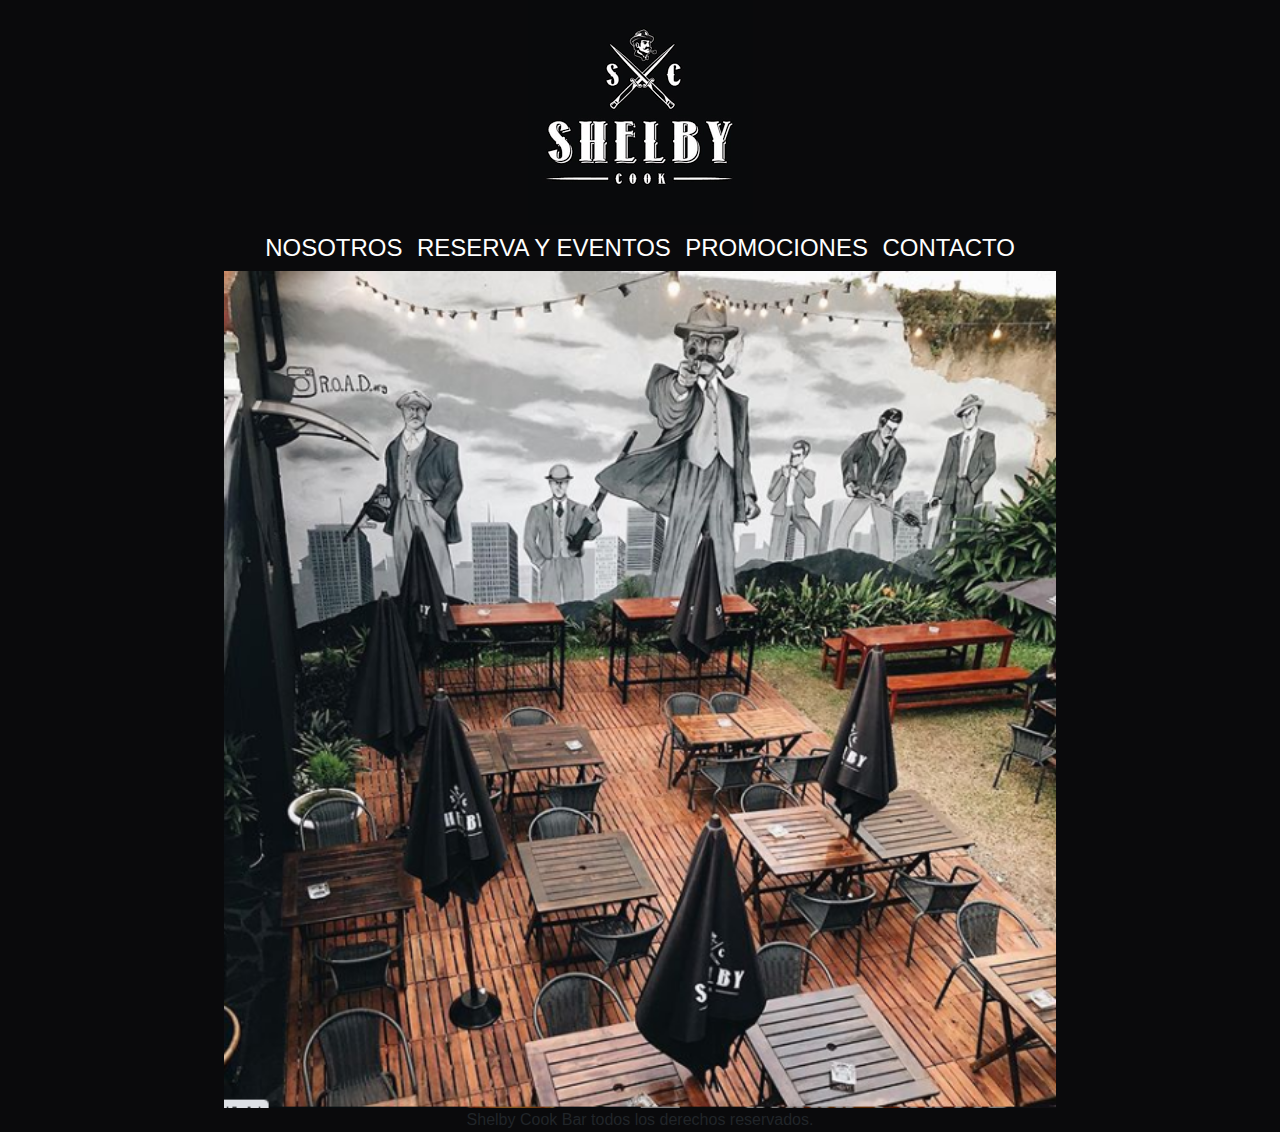
<file: tp0/index.html>
<!DOCTYPE html>
<html lang="”es”">
  <head>
    <meta charset="”UTF-8″" />
    <title>Shelby</title>
    <link
      rel="stylesheet"
      href="https://stackpath.bootstrapcdn.com/bootstrap/4.5.2/css/bootstrap.min.css"
      integrity="sha384-JcKb8q3iqJ61gNV9KGb8thSsNjpSL0n8PARn9HuZOnIxN0hoP+VmmDGMN5t9UJ0Z"
      crossorigin="anonymous"
    />
    <link rel="stylesheet" href="css/styles.css" />
  </head>
  <body class="fondonegro">
    <header class="centrado">
      <div>
        <img src="img/logo.png" alt="" class="imglogo" />
      </div>
      <nav class="navegacion">
        <a href="nosotros.html">Nosotros</a>

        <a href="reservaEventos.html">Reserva y eventos</a>
        <a href="promociones.html">Promociones</a>
        <a href="contacto.html">Contacto</a>
      </nav>
    </header>

    <section class="container centrado">
      <img src="img/fondoshelby.png" alt="" style="width: 75%" />
    </section>

    <footer class="container centrado">
      Shelby Cook Bar todos los derechos reservados.
    </footer>
  </body>
</html>
</file>
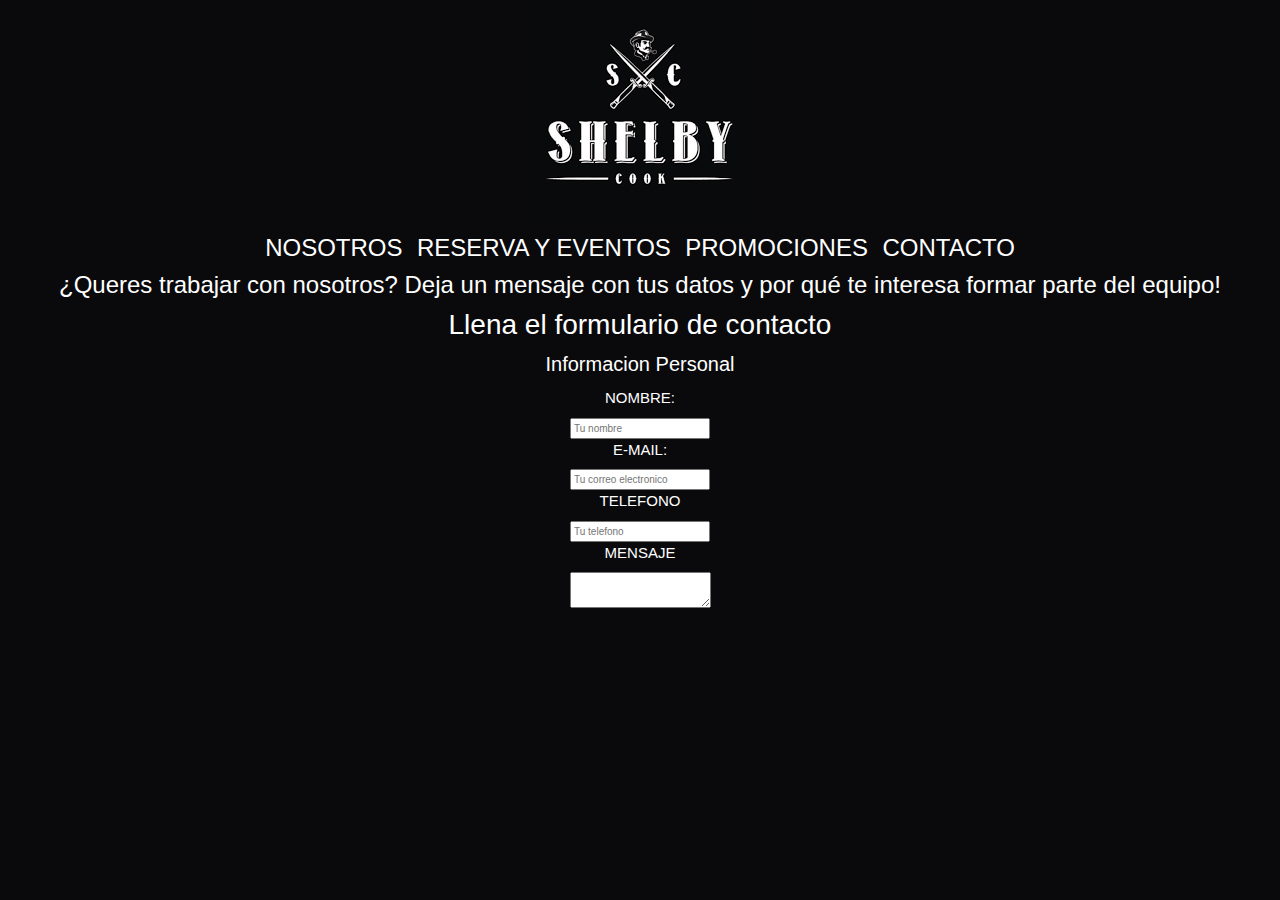
<file: tp0/contacto.html>
<!DOCTYPE html>
<html lang="en">
  <head>
    <meta charset="UTF-8" />
    <meta name="viewport" content="width=device-width, initial-scale=1.0" />
    <title>ShelbyBar</title>
    <link
      rel="stylesheet"
      href="https://stackpath.bootstrapcdn.com/bootstrap/4.5.2/css/bootstrap.min.css"
      integrity="sha384-JcKb8q3iqJ61gNV9KGb8thSsNjpSL0n8PARn9HuZOnIxN0hoP+VmmDGMN5t9UJ0Z"
      crossorigin="anonymous"
    />
    <link rel="stylesheet" href="css/styles.css" />
  </head>
  <body class="fondonegro colortexto">
    <header>
      <div class="container">
        <div class="centrado">
          <a href="index.html"><img src="img/logo.png" alt="" /></a>

          <nav class="navegacion">
            <a href="nosotros.html">Nosotros</a>
            <a href="reservaEventos.html">Reserva y eventos</a>
            <a href="promociones.html">Promociones</a>
            <a href="contacto.html">Contacto</a>
          </nav>
        </div>
      </div>
    </header>
    <section class="centrado">
      <h4>
        ¿Queres trabajar con nosotros? Deja un mensaje con tus datos y por qué
        te interesa formar parte del equipo!
      </h4>
    </section>

    <section class="contenedor centrado">
      <h3 class="centrado">Llena el formulario de contacto</h3>
      <form action="">
        <fieldset>
          <legend>Informacion Personal</legend>
          <label for="nombre">Nombre:</label>
          <input type="text" id="nombre" placeholder="Tu nombre" />

          <label for="email">E-mail: </label>
          <input
            type="email"
            id="email"
            placeholder="Tu correo electronico"
            required
          />

          <label for="telefono">Telefono</label>
          <input type="tel" id="telefono" placeholder="Tu telefono" />

          <label for="mensaje">Mensaje</label>
          <textarea id="mensaje"></textarea>
        </fieldset>
      </form>
    </section>
  </body>
</html>
</file>
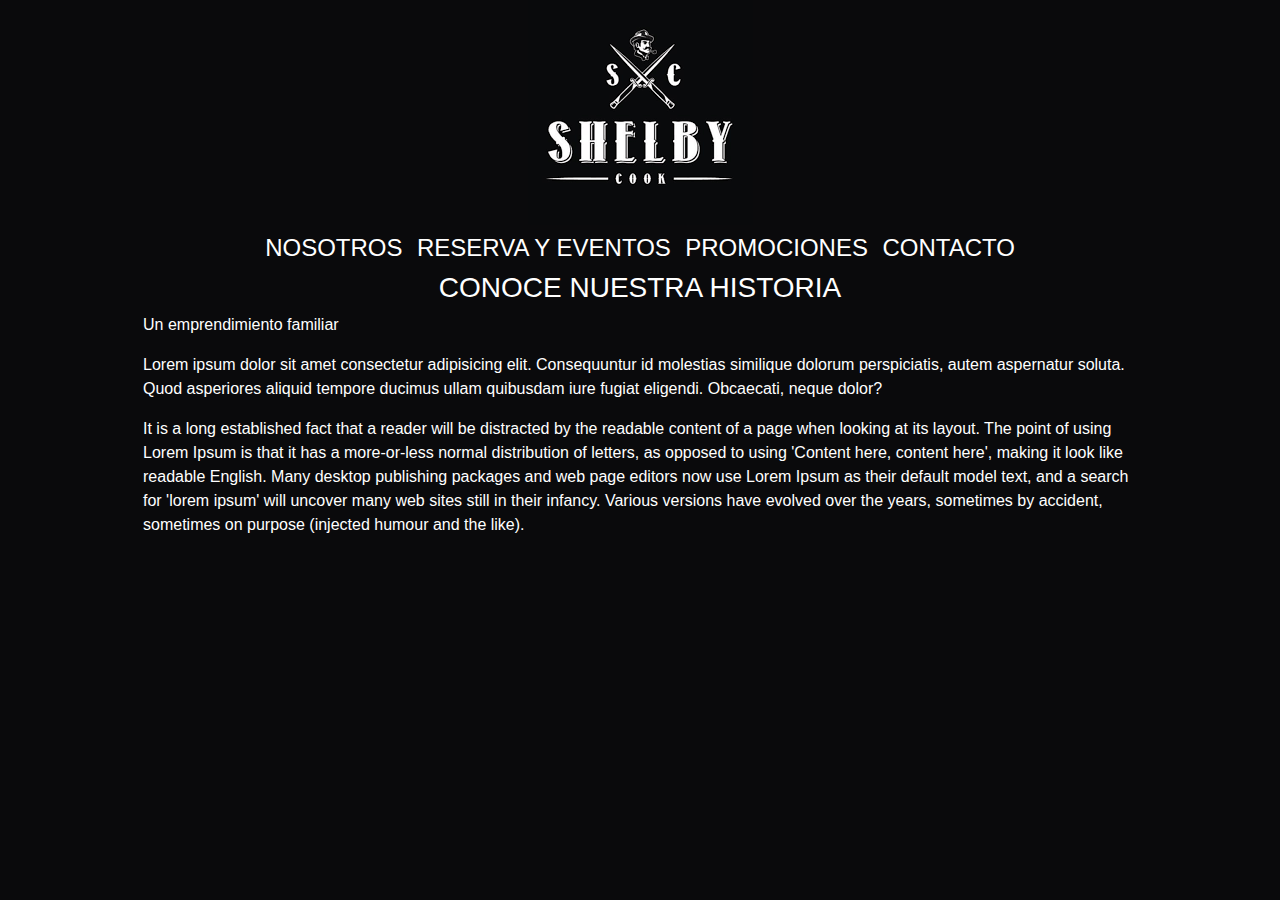
<file: tp0/nosotros.html>
<!DOCTYPE html>
<html lang="en">
  <head>
    <meta charset="UTF-8" />
    <meta name="viewport" content="width=device-width, initial-scale=1.0" />
    <title>ShelbyBar</title>
    <link
      rel="stylesheet"
      href="https://stackpath.bootstrapcdn.com/bootstrap/4.5.2/css/bootstrap.min.css"
      integrity="sha384-JcKb8q3iqJ61gNV9KGb8thSsNjpSL0n8PARn9HuZOnIxN0hoP+VmmDGMN5t9UJ0Z"
      crossorigin="anonymous"
    />
    <link rel="stylesheet" href="css/styles.css" />
  </head>
  <body class="fondonegro colortexto">
    <header>
      <div class="container">
        <div class="centrado">
          <a href="index.html"><img src="img/logo.png" alt="" /></a>

          <nav class="navegacion">
            <a href="nosotros.html">Nosotros</a>
            <a href="reservaEventos.html">Reserva y eventos</a>
            <a href="promociones.html">Promociones</a>
            <a href="contacto.html">Contacto</a>
          </nav>
        </div>
      </div>
    </header>

    <main class="container contenedor">
      <h3 class="centrado">CONOCE NUESTRA HISTORIA</h3>

      <div>
        <blockquote>Un emprendimiento familiar</blockquote>
        <p>
          Lorem ipsum dolor sit amet consectetur adipisicing elit. Consequuntur
          id molestias similique dolorum perspiciatis, autem aspernatur soluta.
          Quod asperiores aliquid tempore ducimus ullam quibusdam iure fugiat
          eligendi. Obcaecati, neque dolor?
        </p>
        <p>
          It is a long established fact that a reader will be distracted by the
          readable content of a page when looking at its layout. The point of
          using Lorem Ipsum is that it has a more-or-less normal distribution of
          letters, as opposed to using 'Content here, content here', making it
          look like readable English. Many desktop publishing packages and web
          page editors now use Lorem Ipsum as their default model text, and a
          search for 'lorem ipsum' will uncover many web sites still in their
          infancy. Various versions have evolved over the years, sometimes by
          accident, sometimes on purpose (injected humour and the like).
        </p>
      </div>
    </main>
  </body>
</html>
</file>
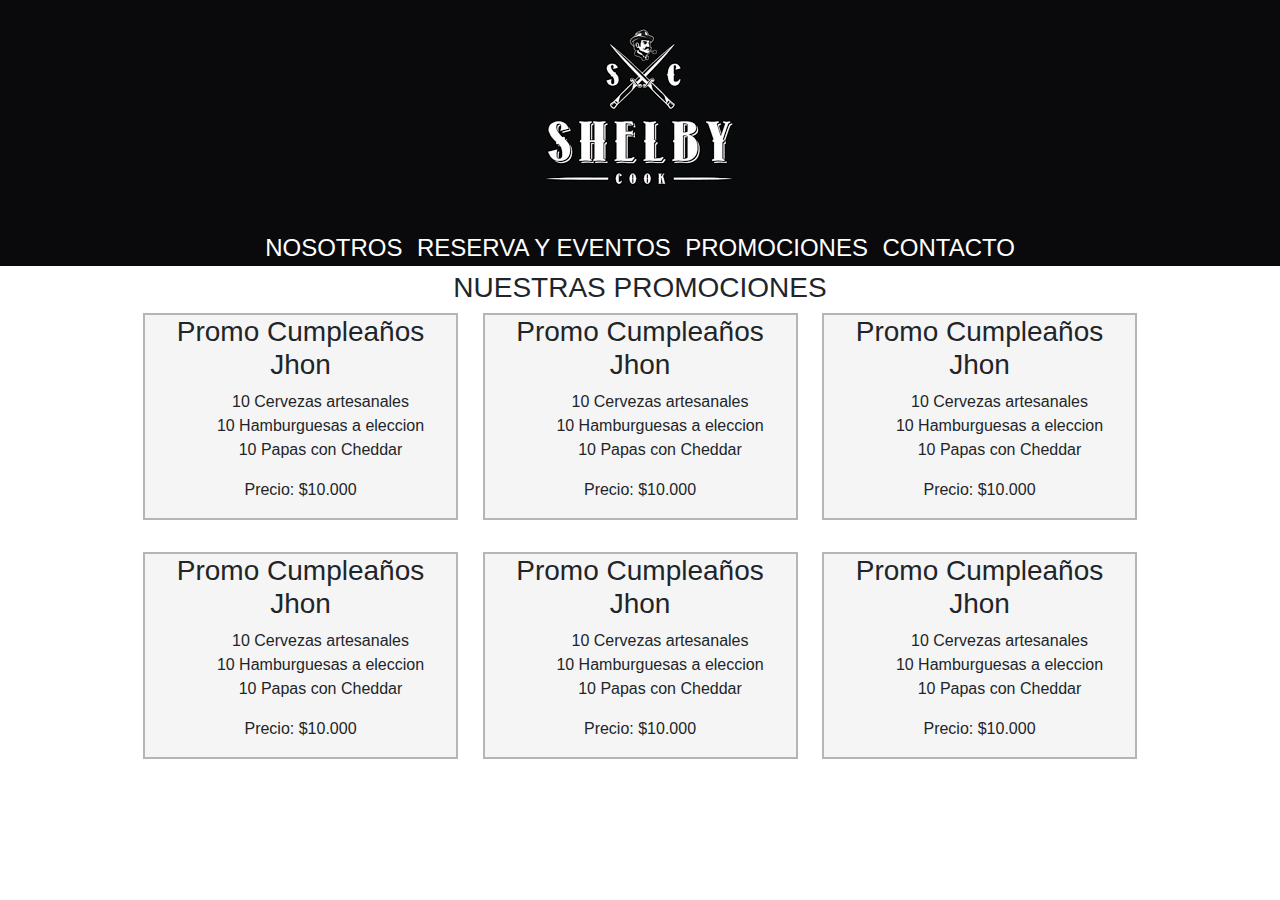
<file: tp0/promociones.html>
<!DOCTYPE html>
<html lang="en">
  <head>
    <meta charset="UTF-8" />
    <meta name="viewport" content="width=device-width, initial-scale=1.0" />
    <title>ShelbyBar</title>
    <link
      rel="stylesheet"
      href="https://stackpath.bootstrapcdn.com/bootstrap/4.5.2/css/bootstrap.min.css"
      integrity="sha384-JcKb8q3iqJ61gNV9KGb8thSsNjpSL0n8PARn9HuZOnIxN0hoP+VmmDGMN5t9UJ0Z"
      crossorigin="anonymous"
    />
    <link rel="stylesheet" href="css/styles.css" />
  </head>
  <body>
    <header class="fondonegro colortexto">
      <div class="container">
        <div class="centrado">
          <a href="index.html"><img src="img/logo.png" alt="" /></a>

          <nav class="navegacion">
            <a href="nosotros.html">Nosotros</a>
            <a href="reservaEventos.html">Reserva y eventos</a>
            <a href="promociones.html">Promociones</a>
            <a href="contacto.html">Contacto</a>
          </nav>
        </div>
      </div>
    </header>

    <main class="container contenedor">
      <h3 class="centrado">NUESTRAS PROMOCIONES</h3>
      <div class="contenedorpromos">
        <div class="promo centrado">
          <h3>Promo Cumpleaños Jhon</h3>
          <ul>
            <li>10 Cervezas artesanales</li>
            <li>10 Hamburguesas a eleccion</li>
            <li>10 Papas con Cheddar</li>
          </ul>
          <p>Precio: $10.000</p>
        </div>

        <div class="promo centrado">
          <h3>Promo Cumpleaños Jhon</h3>
          <ul>
            <li>10 Cervezas artesanales</li>
            <li>10 Hamburguesas a eleccion</li>
            <li>10 Papas con Cheddar</li>
          </ul>
          <p>Precio: $10.000</p>
        </div>

        <div class="promo centrado">
          <h3>Promo Cumpleaños Jhon</h3>
          <ul>
            <li>10 Cervezas artesanales</li>
            <li>10 Hamburguesas a eleccion</li>
            <li>10 Papas con Cheddar</li>
          </ul>
          <p>Precio: $10.000</p>
        </div>

        <div class="promo centrado">
          <h3>Promo Cumpleaños Jhon</h3>
          <ul>
            <li>10 Cervezas artesanales</li>
            <li>10 Hamburguesas a eleccion</li>
            <li>10 Papas con Cheddar</li>
          </ul>
          <p>Precio: $10.000</p>
        </div>

        <div class="promo centrado">
          <h3>Promo Cumpleaños Jhon</h3>
          <ul>
            <li>10 Cervezas artesanales</li>
            <li>10 Hamburguesas a eleccion</li>
            <li>10 Papas con Cheddar</li>
          </ul>
          <p>Precio: $10.000</p>
        </div>

        <div class="promo centrado">
          <h3>Promo Cumpleaños Jhon</h3>
          <ul>
            <li>10 Cervezas artesanales</li>
            <li>10 Hamburguesas a eleccion</li>
            <li>10 Papas con Cheddar</li>
          </ul>
          <p>Precio: $10.000</p>
        </div>
      </div>
    </main>
  </body>
</html>
</file>
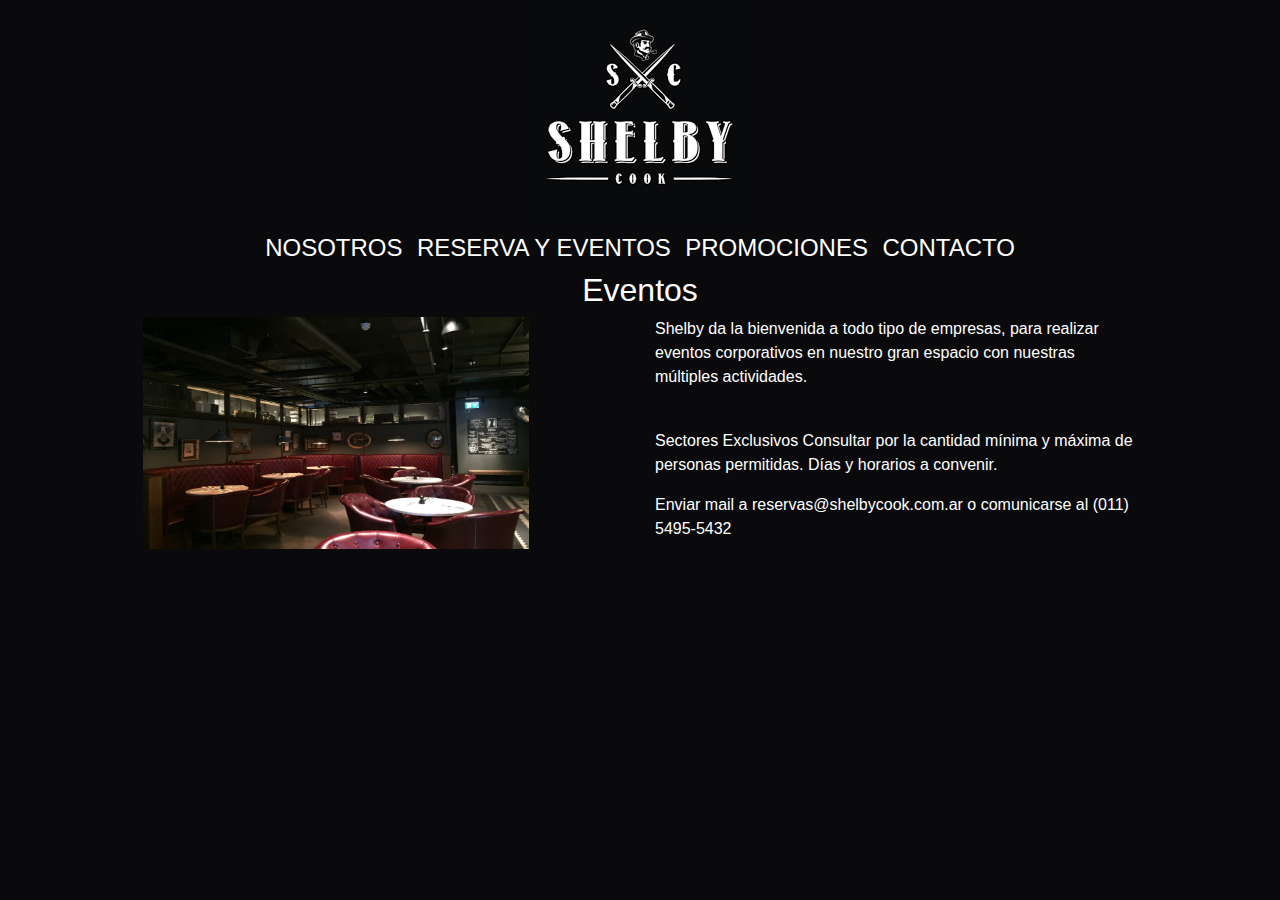
<file: tp0/reservaEventos.html>
<!DOCTYPE html>
<html lang="en">
  <head>
    <meta charset="UTF-8" />
    <meta name="viewport" content="width=device-width, initial-scale=1.0" />
    <title>ShelbyBar</title>
    <link
    rel="stylesheet"
    href="https://stackpath.bootstrapcdn.com/bootstrap/4.5.2/css/bootstrap.min.css"
    integrity="sha384-JcKb8q3iqJ61gNV9KGb8thSsNjpSL0n8PARn9HuZOnIxN0hoP+VmmDGMN5t9UJ0Z"
    crossorigin="anonymous"
  />
    <link rel="stylesheet" href="css/styles.css" />
  </head>
  <body class="fondonegro colortexto">
    <header>
      <div class="container">
        <div class="centrado">
          <a href="index.html"><img src="img/logo.png" alt="" /></a>

          <nav class="navegacion">
            <a href="nosotros.html">Nosotros</a>
            <a href="reservaEventos.html">Reserva y eventos</a>
            <a href="promociones.html">Promociones</a>
            <a href="contacto.html">Contacto</a>
          </nav>
        </div>
      </div>
    </header>

    <section class="contenedor evento">
        <div class="centrado">
            <h2>Eventos</h2>
        </div>
      
      <div class="container">
        <div class="row">
          <div class="col-sm">
            <img src="img/interiorr.jpg" alt="interior" width="80%" height="80%" />
          </div>
          <div class="col">
            <p>
                Shelby da la bienvenida a todo tipo de empresas, para realizar
                eventos corporativos en nuestro gran espacio con nuestras
                múltiples actividades.
              </p>
              ​
              <p>
                Sectores Exclusivos Consultar por la cantidad mínima y máxima de
                personas permitidas. Días y horarios a convenir.
              </p>
  
              <p>
                Enviar mail a reservas@shelbycook.com.ar o comunicarse al (011)
                5495-5432
              </p>
          </div>
        </div>
    </section>
  </body>
</html>
</file>
<file: tp0/css/styles.css>
.centrado {
  text-align: center;
}
.colortexto {
  color: white;
}
.fondonegro {
  background-color: #0a0a0c;
}
.contenedor {
  max-width: 80%;
  margin: 0px auto 0px auto;
}
.contenido-centrado {
  max-width: 730px;
}
.navegacion {
  margin-top: 5px;
  margin-bottom: 5px;
}
.navegacion a {
  color: white;
  text-decoration: none;
  font-size: 24px;
  margin-right: 10px;
  text-transform: uppercase;
}
.navegacion a:last-of-type {
  margin-right: 0px;
}

label {
  display: block;
  font-size: 15px;
  text-transform: uppercase;
}

form {
  font-size: 10px;
}

legend {
  font-size: 20px;
}

.contenedorpromos {
  display: flex;
  justify-content: space-between;
  flex-wrap: wrap;
}

.promo {
  flex: 0 0 calc(33.3% - 1rem);
  margin-bottom: 2rem;
  border: 2px solid #b5b5b5;
  background-color: #f5f5f5;
}

.colorbox {
  color: black;
}

li {
  list-style: none;
}
</file>
